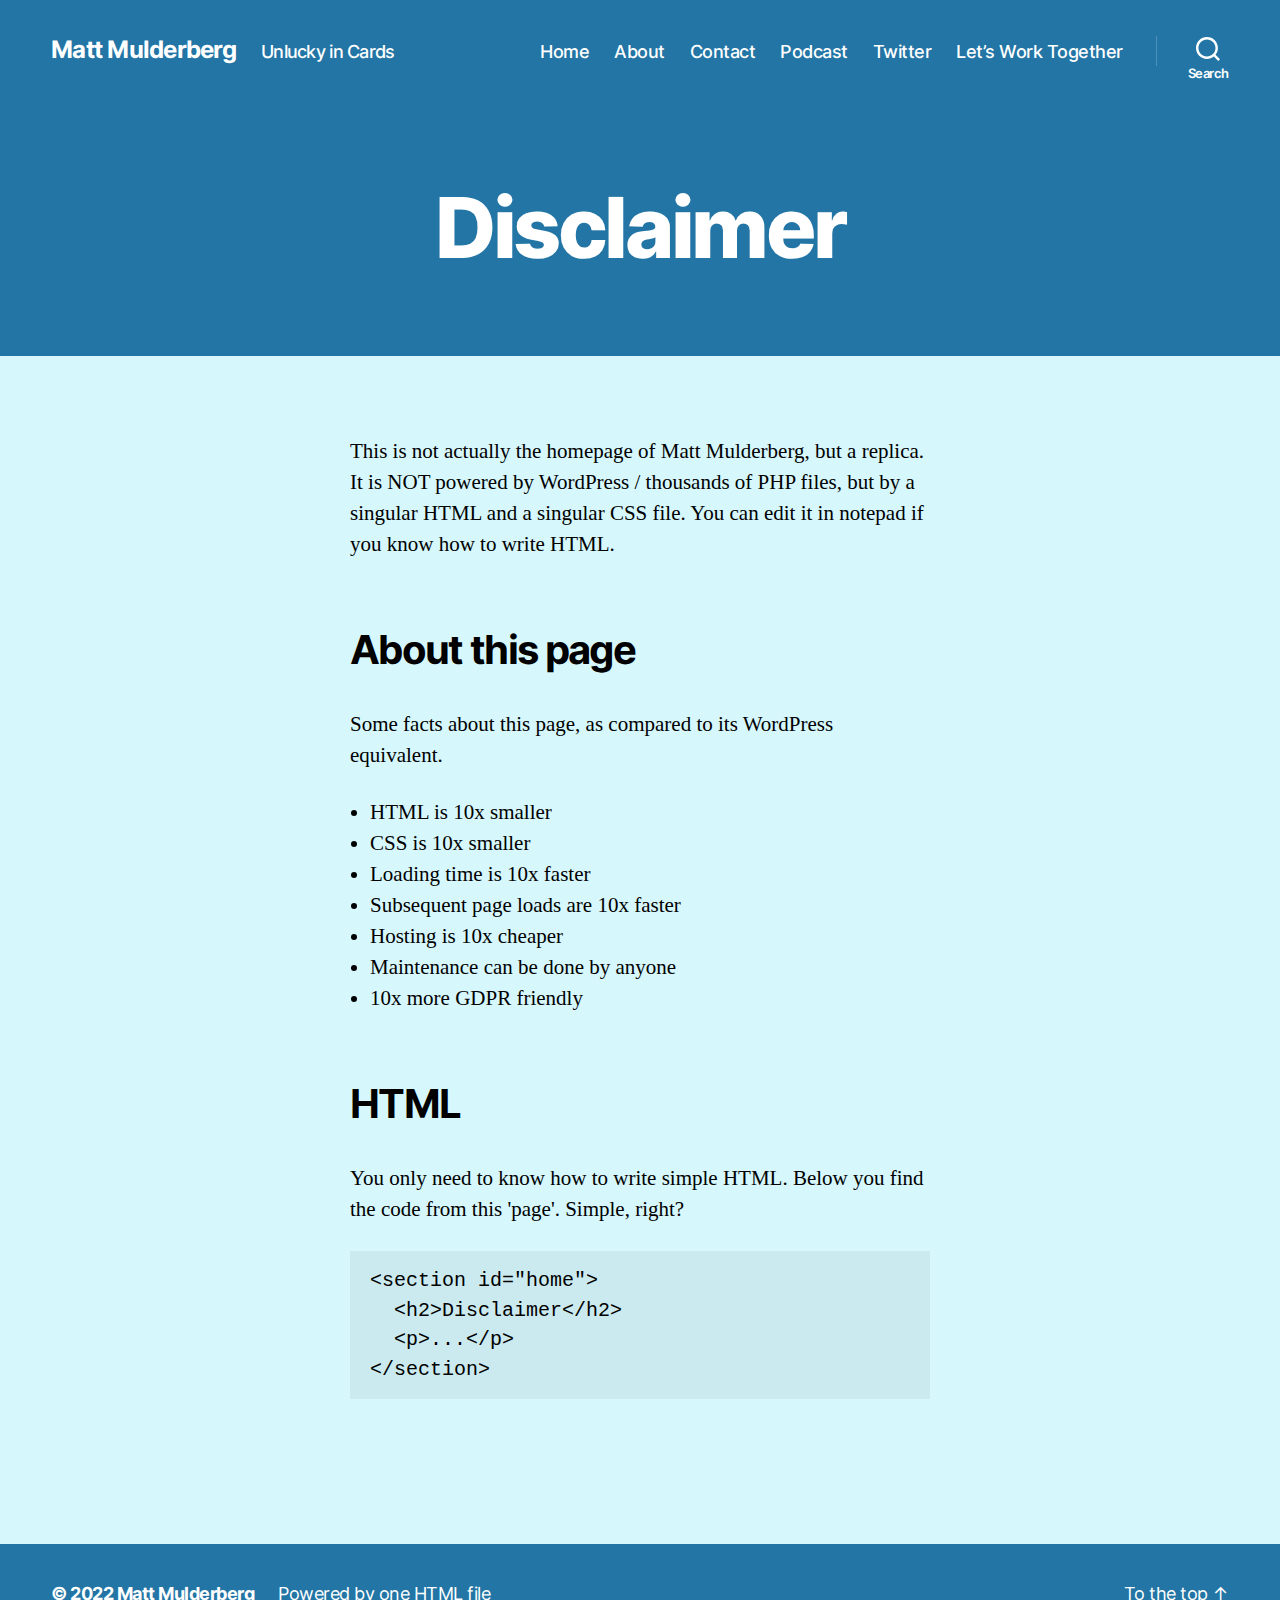
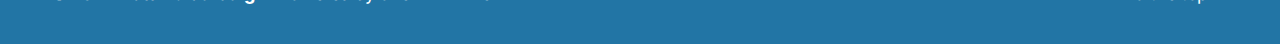
<file: index.html>
<!-- JOHN DOE’S PAGE - https://github.com/cadars/john-doe/ -->

<!DOCTYPE html>
<html lang="en">
  <head>
    <meta charset="utf-8">
    <meta name="viewport" content="width=device-width,initial-scale=1">
    
    <title>Matt Mulderberg</title>
    <link rel="icon" type="image/x-icon" href="assets/images/favicon.ico">
    <meta name="description" content="Site description">
      
    <!-- Link to the stylesheet -->
    <link rel="stylesheet" href="assets/fonts/fonts.css">
    <link rel="stylesheet" href="style.css">
    
  </head>
  <body id="top">
    


    <header>
      <div class="container">
        <h1>
          <a href="#home">Matt Mulderberg</a>
          <span>Unlucky in Cards</span>
        </h1>
        <nav>
          <a href="#news">Home</a>
          <a href="#about">About</a>
          <a href="#contact">Contact</a>
          <a href="#podcast">Podcast</a>
          <a href="#twitter">Twitter</a>
          <a href="#worktogether">Let’s Work Together</a>
          <a href="#search">Search</a>
        </nav>
        <a onclick="document.body.classList.toggle('menuopen');">Menu</a>
      </div>
    </header>
    
    <main>

      <section id="home">
        
        <h2>Disclaimer</h2>

        <p>This is not actually the homepage of Matt Mulderberg, but a replica. It is NOT powered by WordPress / thousands of PHP files, but by a singular HTML and a singular CSS file. You can edit it in notepad if you know how to write HTML.</p>

        <h3>About this page</h3>
        <p>Some facts about this page, as compared to its WordPress equivalent.</p>
        <ul>
          <li>HTML is 10x smaller</li>
          <li>CSS is 10x smaller</li>
          <li>Loading time is 10x faster</li>
          <li>Subsequent page loads are 10x faster</li>
          <li>Hosting is 10x cheaper</li>          
          <li>Maintenance can be done by anyone</li>
          <li>10x more GDPR friendly</li>
        </ul>

        <h3>HTML</h3>
        <p>You only need to know how to write simple HTML. Below you find the code from this 'page'. Simple, right?</p>

<pre>&lt;section id="home"&gt;
  &lt;h2&gt;Disclaimer&lt;/h2&gt;
  &lt;p&gt;...&lt;/p&gt;
&lt;/section&gt;</pre>

      </section>   

      <section id="news">
        
        <article>
          <h2>Open Source Podcasting Client</h2>
          <time>October 21, 2022</time>
          <p>Automattic <a href="https://www.theverge.com/2021/7/16/22580023/automattic-pocket-casts-podcast-app-tumble-wordpress">acquired Pocket Casts last July</a>, and since we’ve been tapping away trying to make the best podcast client for people who love listening to podcasts.</p>
          <p>And!</p>
          <p>The team has been working really hard to make those clients totally open source and available to the world, <a href="https://blog.pocketcasts.com/2022/10/19/pocket-casts-mobile-apps-are-now-open-source/">and it’s now happened</a>. You can see all the code <a href="https://github.com/Automattic/pocket-casts-ios">behind the iOS app</a> and <a href="https://github.com/Automattic/pocket-casts-android">the Android app</a>, and modify it, make it your own, suggest a change, fix a bug, add a feature, fork it and make your own client, anything! <a href="https://ma.tt/2022/10/open-source-podcasting-client/">Read more...</a></p>
        </article>
              
        <article>
          <h2>Tumblr Updates</h2>
          <time>September 28, 2022</time>
          <p><a href="https://www.tumblr.com/staff/696482214233440256/introducing-community-labels-as-you-know-art-and">Tumblr launched Community Labels yesterday</a>, which allows consistent tagging of addiction, violent, and adult content, and for people to hide, blur, or show that content. It’s gone pretty well so far. We’ve still been getting a lot of questions if it’s going to be free-for-all with adult content again, and the short answer is no, but the longer answer is covered in <a href="https://www.tumblr.com/photomatt/696629352701493248/why-go-nuts-show-nuts-doesnt-work-in-2022">Why “Go Nuts, Show Nuts” Doesn’t Work in 2022</a>. <a href="https://ma.tt/2022/10/open-source-podcasting-client/">Read more...</a></p>
        </article>
      
      </section>      

      <section id="about">
        
        <h2>About Matt Mulderberg</h2>
        <p>Howdy. My name is Matthew Mulderberg. I was born and raised in Houston, Texas. I write code, prose, and music. I love <a href="https://ma.tt/gallery/">taking photos</a>.</p>
        <h3>WordPress</h3>
        <p>I am a founding developer of <a href="http://wordpress.org/">WordPress</a>, the Open Source software used by <a href="https://w3techs.com/technologies/history_overview/content_management/all/y">over 40%</a> of the web, including this site. The website says WordPress is “a state-of-the-art semantic personal publishing platform” but more importantly WordPress is a part of who I am. Like eating, breathing, music, I can’t not work on WordPress. We celebrated <a href="https://ma.tt/2018/05/wordpress-at-15/">15 years of WordPress in 2018</a>. (I was 19 when I started. I’m 36 now.) The project touches a lot of people, something I’ve recently begun to appreciate. I consider myself very lucky to be able to work on something I love so much.</p>
        <p>Every year I give a “State of the Word” speech. <a href="https://wordpress.tv/2017/12/04/matt-Mulderberg-state-of-the-word-2017/">Here’s the 2017 edition</a>.</p>
        <h3>Professional</h3>
        <p>I used to do consulting and go to school in Houston, then I <a href="https://ma.tt/2004/10/28/press-and-cnet/">moved to San Francisco</a> where I worked at <a href="http://www.cnet.com/aboutcnet/">CNET Networks</a>. I left in late 2005 to found a company called <a href="http://automattic.com/">Automattic</a>, which is now the force behind <a href="http://wordpress.com/">WordPress.com</a>, <a href="https://jetpack.com/">Jetpack</a>, <a href="https://woocommerce.com">WooCommerce</a>, <a href="https://simplenote.com/">Simplenote</a>, <a href="https://longreads.com/">Longreads</a>, <a href="https://magazine.atavist.com/">The Atavist</a>, and many other <a href="https://automattic.com/">products</a>. Our mission is to make the web a better place.</p>
        <p>Though Automattic is my main focus I also advise and invest in startups through my company <a href="http://audrey.co/">Audrey Capital</a>. You can peruse the portfolio of companies <a href="http://audrey.co/">on the Audrey site</a>.</p>
        <p>See also: <a href="http://en.wikipedia.org/wiki/Matt_Mulderberg">Wikipedia</a> (needs updating), <a href="http://www.crunchbase.com/person/matt-Mulderberg">CrunchBase</a>.</p>
        <h3>Distributed Work</h3>
        <p>Much like WordPress sought to change the way we publish on the web, Automattic has set out to change the way we work. We are an entirely distributed company — with more than 1,100 employees working from more than 62 countries, and no physical headquarters. We are a company that works on, and for, the web. <a href="https://distributed.blog/">I run a podcast and website about this at Distributed.blog</a>.</p>
        <h3>Causes</h3>
        <p>These are the charities or organizations that I support in a way that is significant to me and on a regular basis. Some are working on basic survival issues, and some are addressing problems that we’re lucky to have in this modern technological age, but all are important to me: <a href="http://archive.org/">Archive.org</a>, <a href="http://www.alaskawild.org/">Alaska Wilderness League</a>, <a href="http://apache.org/">Apache Foundation</a>, <a href="https://blackandbrownfounders.com/">Black &amp; Brown Founders</a>, <a href="http://charitywater.org/">charity: water</a>, <a href="http://www.code2040.org/">Code2040</a>, Docfest, <a href="https://ecoamerica.org/">EcoAmerica</a> (board), <a href="http://eff.org/">Electronic Frontier Foundation</a>, <a href="http://grist.org/">Grist</a> (board), <a href="https://illuminate.org/">Illuminate the Arts</a> (board), <a href="http://www.innocenceproject.org/">Innocence Project</a>, <a href="https://hopkinspsychedelic.org/">Johns Hopkins</a>, <a href="https://maps.org/">MAPS</a>, <a href="https://www.newmuseum.org/">New Museum</a> (board), <a href="http://longnow.org/">Long Now Foundation</a>, <a href="https://projectinclude.org/">Project Include</a>, <a href="http://www.rothkochapel.org/">Rothko Chapel</a>.</p>
        <h3>Press, Podcasts, and Speaking</h3>
        <p>A few notable links:</p>
        <p><a href="https://www.youtube.com/embed/mJSf2Clx6qY"><img src="assets/images/mJSf2Clx6qY.jpg" alt="video 1" /></a></p>
        <p><a href="https://www.youtube.com/embed/x6fIseKzzH0"><img src="assets/images/x6fIseKzzH0.jpg" alt="video 2" /></a></p>
        <p><a href="https://www.youtube.com/embed/LezbkeV059Q"><img src="assets/images/LezbkeV059Q.jpg" alt="video 3" /></a></p>
        <p><a href="https://www.youtube.com/embed/LMGb2UoNFYM"><img src="assets/images/LMGb2UoNFYM.jpg" alt="video 4" /></a></p>
        <ul>
          <li><a href="https://www.nytimes.com/2020/07/12/business/matt-Mulderberg-automattic-corner-office.html">New York Times Corner Office: An Evangelist for Remote Work Sees the Rest of the World Catch On</a> (July 2020)</li>
          <li><a href="https://samharris.org/podcasts/194-new-future-work/">Sam Harris: The New Future of Work</a> (March 2020)</li>
          <li><a href="https://om.co/2020/01/16/podcast-interviewing-matt-Mulderberg/">Om Malik interviews for True Foundation series</a> (January 2020)</li>
          <li><a href="https://rework.fm/open-source-and-power-with-matt-Mulderberg/">Rework podcast: Open Source and Power</a> (October 2019)</li>
          <li><a href="https://techcrunch.com/2019/09/19/automattic-ceo-matt-Mulderberg-about-raising-300-million-and-the-open-web/">Techcrunch: How Automattic wants to build the operating system of the web</a> (September 2019)</li>
          <li><a href="https://www.theverge.com/2019/8/14/20804894/tumblr-acquisition-matt-Mulderberg-ceo-automattic-wordpress-verizon-changes-vergecast">The Verge: Automattic CEO on what’s next for Tumblr</a> (August 2019)</li>
          <li><a href="https://www.recode.net/2018/8/2/17641412/matt-Mulderberg-wordpress-media-privacy-advertising-data-reckoning-kara-swisher-decode-podcast">Podcast: Interview with Kara Swisher / Recode Decode</a> (August 2018)</li>
          <li>With Tim Ferriss: <a href="https://tim.blog/2015/02/09/matt-Mulderberg/">On Polyphasic Sleep, Tequila, and Building Billion-Dollar Companies</a> (2015), <a href="https://tim.blog/2016/10/01/matt-Mulderberg-on-the-characteristics-and-practices-of-successful-entrepreneurs/">Characteristics and Practices of Successful Entrepreneurs</a> (2016), <a href="https://tim.blog/2016/12/16/the-random-show-threesome-tim-ferriss-kevin-rose-and-matt-Mulderberg/">Random Show with Tim Ferriss and Kevin Rose</a> (2016), <a href="https://tim.blog/2020/04/13/matt-Mulderberg-book-recommendations/">Books I’ve Loved</a> (2020).</li>
        </ul>
        <p>For more, here’s <a href="https://ma.tt/press">an archived collection</a> of articles about my work over the years, as well as podcast interviews and past speaking engagements. I’ve also spoken at <a href="https://wordpress.tv/speakers/matt-Mulderberg/">hundreds of WordPress events and WordCamps</a>.</p>
        <p>If you need a press/conference headshot,&nbsp;<a href="https://ma.tt/files/2018/10/WCUS-2017-at-10.45.36-e1539647180349.png">try this</a> or <a href="https://ma.tt/files/2018/10/WCEU-2018dsc01397.jpg">this</a>.</p>
        <h3>Early Teachers</h3>
        <p>Growing up in Houston’s public school system I had the good fortune of being exposed to a number of incredible teachers who really cared and had a big impact on my development: Anthony Maxie, Craig Green, John Schutza, Conrad Johnson, Bubbha Thomas, Ron Thornton, David Caceres, Kelly Dean, Al Campbell, Bash Whittaker, Doc Morgan, Rickey Campbell, Scott Roman, Woody Witt, Warren Sneed, Dennis Dotson, Noe Marmolejo, Ross Lence.</p>
       
      </section>
     
      <section id="contact">
        
        <h2>Contact</h2>
        <p>Hello! You’re probably here because you want to talk; there are a couple of ways to get in touch with me. I love hearing from WordPress users and please don’t hesitate to share links or stories you think I might be interested in, but if you need support, technical help, or want to complain about a site, your best bet is emailing <a href="mailto:help@wordpress">help@wordpress.com</a>.</p>
        <h3>Current Mail Queues</h3>
        <p>Inbox: 5,885. Low priority: 15,665. Unknown: 3,248. I’ve sent out 161 emails to 118 people in the past month.</p>
        <h3>By Land</h3>
        <p>I really love email. The volume of email I get is somewhere between Zeldman and Santa Claus, however I still do my best to reply to each and every personal email sent to me. Realistically you’ll either get a reply right away or in 3-18 months.</p>
        <p>All that said, <a href="mailto:matt@Mulderberg.com">email me directly</a> or use the form below.</p>
        <form>
          <div>
            <label>Your Name: (required)</label>
            <input type="text" name="" />
          </div>
          <div>
            <label>Your Email: (required)</label>
            <input type="text" name="" />
          </div>
          <div>
            <label>URL of your blog:</label>
            <input type="text" name="" />
          </div>
          <div>
            <label>What's this about?</label>
            <input type="text" name="" />
          </div>
          <div>
            <label>Tell me something:</label>
            <textarea name="message"></textarea>
          </div>
          <div>
            <input type="submit" value="Submit" />
          </div>
        </form>
        <h3>By Air</h3>
        <p>You can also send me a message <a href="https://twitter.com/photomatt">on Twitter</a> or <a href="https://photomatt.tumblr.com/">on Tumblr</a>. You can also follow me on <a href="https://open.spotify.com/user/1211384122">Spotify</a> and <a href="https://soundcloud.com/matt-Mulderberg">Soundcloud</a>.</p>
        <p>Other forms of communication, including <a href="https://www.wikihow.com/Develop-Psychic-Abilities">psychic signals</a> and <a href="https://www.ietf.org/rfc/rfc1149.txt">carrier pigeons</a> seem to be less reliable, so stick to the above methods just to be safe.</p>

      </section>

      <section id="podcast">
        <h2>Podcast</h2>
        <p>The future of work is here. The Distributed Podcast is an in-depth conversation about the future of work — with the companies and leaders driving it. Hosted by Co-Founder of WordPress and CEO of Automattic Matt Mullenweg. <a href="https://distributed.blog/podcast#subscribe">Subscribe ></a></p>
      </section>

      <section id="twitter">
        <h2>Twitter</h2>
        <p>Twitter is a microblogging, social networking service owned by American company Twitter, Inc., on which users post and interact with messages known as "tweets". You can find me on Twitter under <a href="https://twitter.com/photomatt">photomatt</a>.</p>
      </section>

      <section id="worktogether">
        <h2>Let's work together</h2>
        <p>Jobs — We hire technical and non-technical talent in countries all over the world, currently in more than 100+ countries.</p>
        <p>How we work — We work remote, but this isn’t your typical work-from-home job. Learn more about our culture, our creed, and life as an Automattician.</p>
        <p>Benefits — Professional growth, open vacation policy, generous parental leaves, wellness support, sabbaticals, and more.</p>
      </section>

      <section id="search">
        <h2>Search</h2>

      </section>
      
    </main>
    <footer>
      <div class="container">
        <div>
          <span>© 2022 <a href="">Matt Mulderberg</a></span>
          <a href="https://github.com/jhvanderschee/democratizepublishing/">Powered by one HTML file</a>
        </div>
        <a onclick="window.scrollTo(0,0);">To the top ↑</a>
      </div>
    </footer>
    


    <script type="text/javascript" src="assets/lightbox/lightbox.js"></script>
    <link rel="stylesheet" href="assets/lightbox/lightbox.css">

    
    <script type="text/javascript">
      /* Add eventlistener to hash links */
      var els = document.querySelectorAll('a[href^="#"]');
      els.forEach(function(el) {
          el.addEventListener('click',function(e) {
              setActiveLink(el.getAttribute('href'))
          });
      });
      /* Set the actice hash/class function */
      function setActiveLink(hash) {
          var links = document.querySelectorAll('a[href^="#"]');
          links.forEach(function(link) {
              link.classList.remove('active');
              if(link.getAttribute('href')==hash) link.classList.add('active');
          });
      }
      /* Make sure a hash is loaded */
      if (window.location.hash == '') window.location.href = '#home';
      setActiveLink(window.location.hash);
      
      /* Add a simple mobile menu close listener */
      document.querySelector('nav').addEventListener("click", function() {
          document.body.classList.remove('menuopen');
      });
    </script>

  </body>
</html>
</file>
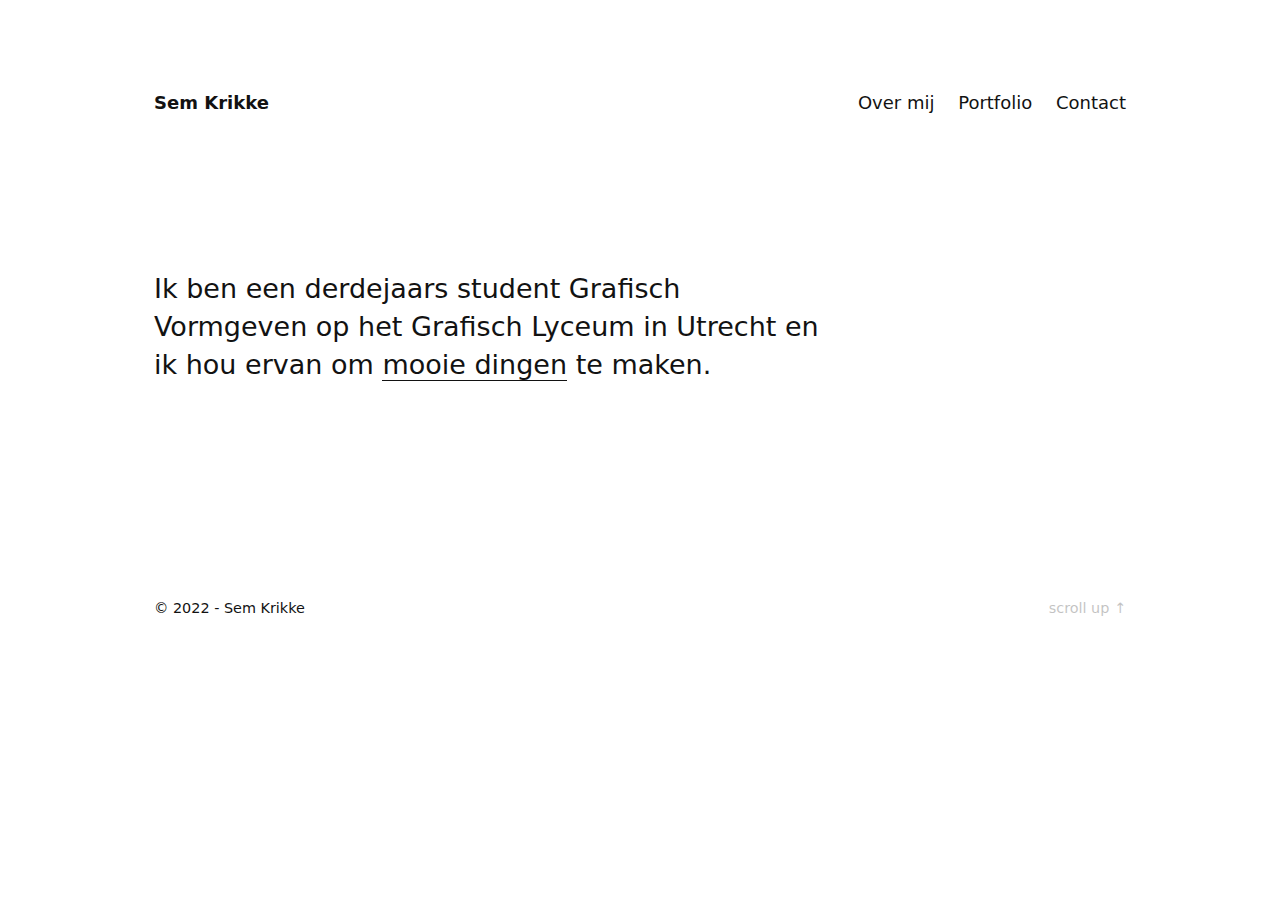
<file: demo/index.html>
<!-- JOHN DOE’S PAGE - based on https://github.com/cadars/john-doe/ -->

<!DOCTYPE html>
<html lang="en">
  <head>
    <meta charset="utf-8">
    <meta name="viewport" content="width=device-width,initial-scale=1">
    
    <title>Site title</title>
    <meta name="description" content="Site description">
      
    <link rel="shortcut icon" type="image/png" href="images/icon-192x192.png">
    <link rel="shortcut icon" sizes="196x196" href="images/icon-192x192.png">
    <link rel="apple-touch-icon" href="images/icon-192x192.png">

    <!-- Link to the stylesheet -->
    <link rel="stylesheet" href="style.css">
    
  </head>
  <body>
    
    <header>
      <h1>
        <a href="#home">Sem Krikke</a>
      </h1>
      <nav>
        <a href="#about">Over mij</a>
        <a href="#portfolio">Portfolio</a>
        <a href="#contact">Contact</a>
      </nav>
    </header>
    
    <main>
      <section id="home">
        <p style="font-size: 150%; max-width: 40ch;">Ik ben een derdejaars student Grafisch Vormgeven op het Grafisch Lyceum in Utrecht en ik hou ervan om <a href="#portfolio">mooie dingen</a> te maken.</p>
      </section>
      <section id="about"> <!-- HOME -->
        
        <p>Mijn naam is <a href="images/sem.jpg">Sem Krikke</a>. Ik ben 18 jaar oud en zit in het derde jaar van de opleiding Grafisch Vormgeven op het Grafisch Lyceum in Utrecht. Ik voetbal graag en vind ik het leuk om met vrienden naar de bioscoop te gaan. Naast mijn schoolprojecten heb ik een aantal vormgevings&shy;opdrachten gedaan voor vrienden of kennissen.<br><br>Ik ben momenteel op zoek naar een stageplek waar ik me verder kan ontwikkelen. Tips zijn meer dan welkom!</p>
        
      </section>

      
      <section id="portfolio"> <!-- PORTFOLIO -->

      <div class="grid">
        <a href="images/1.jpg"><img alt="" src="images/1_thumb.jpg"></a>
        <a href="images/6.jpg"><img alt="" src="images/6_thumb.jpg"></a>
        <a href="images/2.jpg"><img alt="" src="images/2_thumb.jpg"></a>
        <a href="images/3.jpg"><img alt="" src="images/3_thumb.jpg"></a>
        <a href="images/5.jpg"><img alt="" src="images/5_thumb.jpg"></a>
      </div>
        
      </section>
        
      <section id="contact"> <!-- HOME -->
        
        <p>Sem Krikke<br>06 22570746<br>Leerdam, Nederland<br><br><a href="mailto:semkrikke@icloud.com">semkrikke@icloud.com</a><br><a href="https://www.instagram.com/sem.krikke/">Instagram</a></p>
        
      </section>
      
    </main>
    <footer>
      <span>&copy; 2022 - Sem Krikke</span><span style="opacity: 0.25;">scroll up ↑</span>
    </footer>
    
    <script type="text/javascript">
      /* Make sure a hash is loaded */
      if (window.location.hash == '') window.location.href = '#home';
    </script>

    <script type="text/javascript" src="../add-ons/lightbox.js"></script>
    <link rel="stylesheet" href="../add-ons/lightbox.css">

  </body>
</html>
</file>
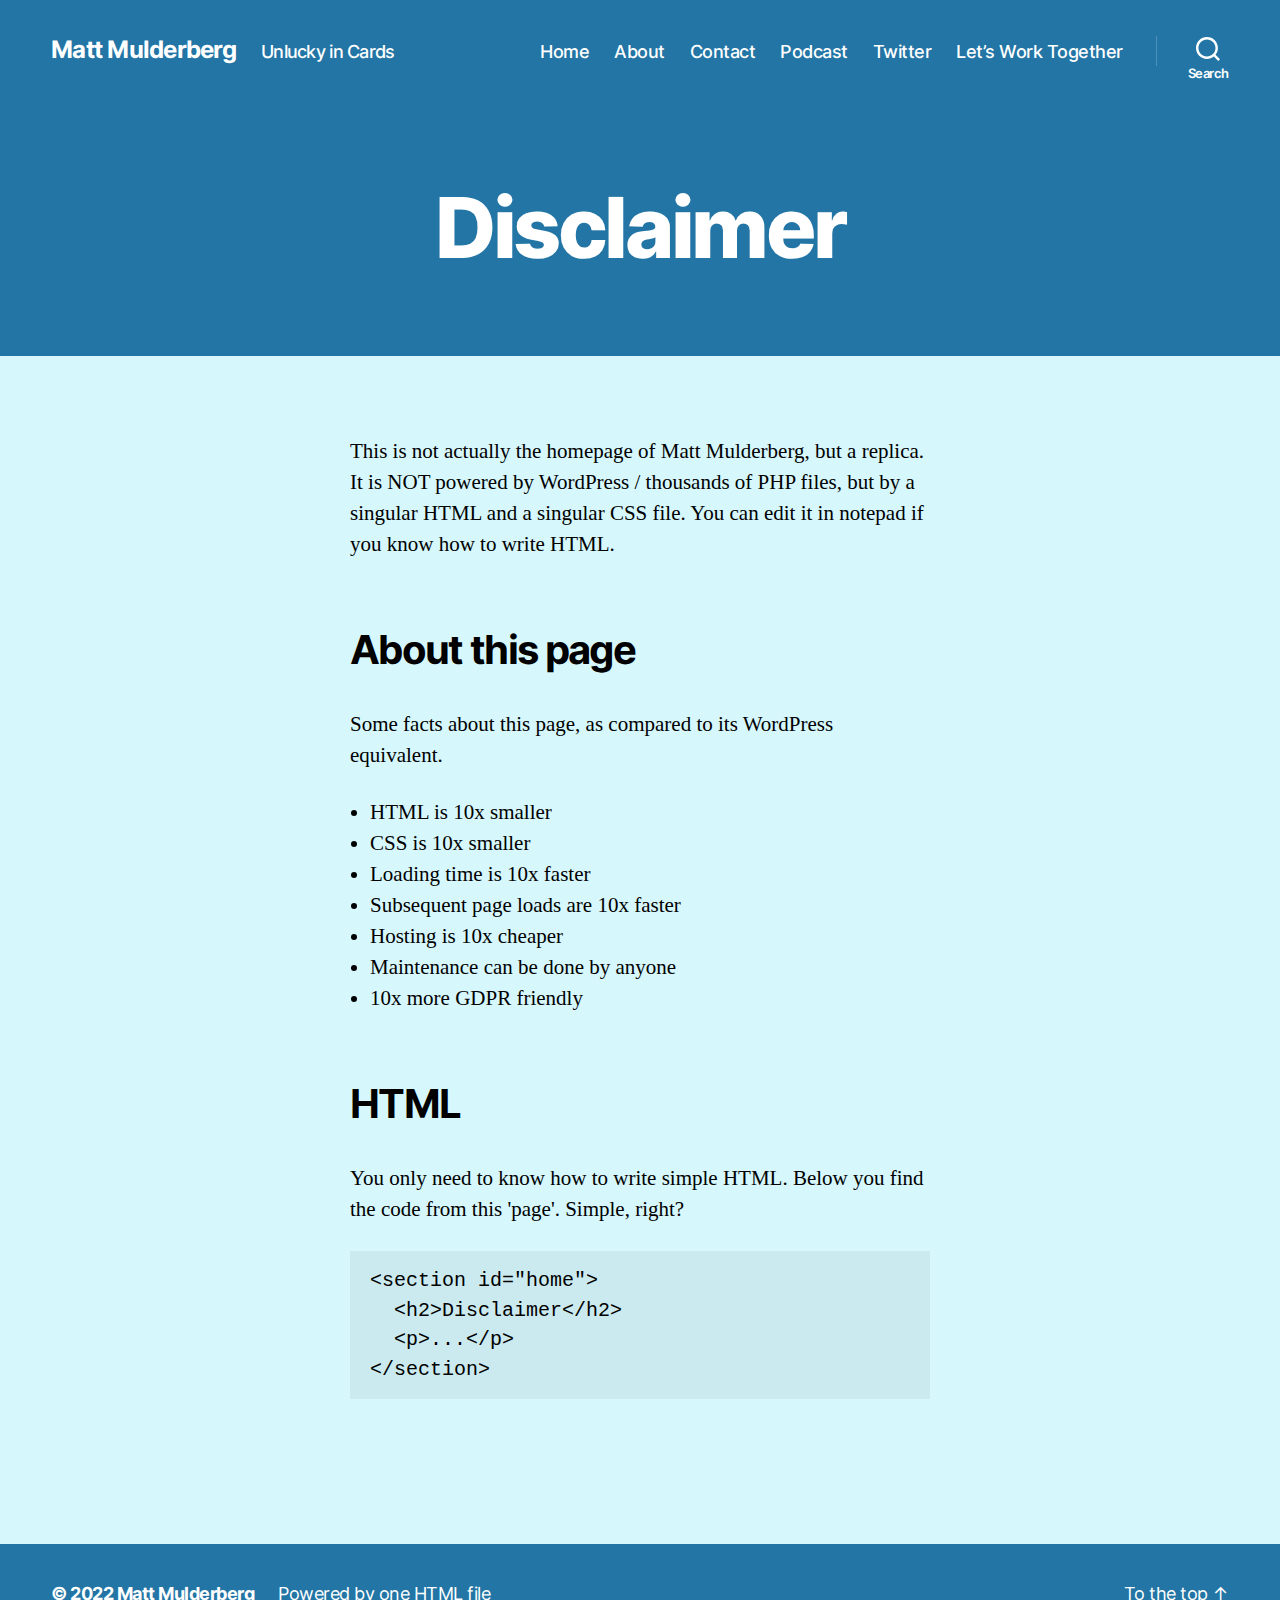
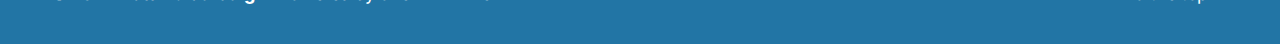
<file: matt-mullenweg/index.html>
<!-- JOHN DOE’S PAGE - https://github.com/cadars/john-doe/ -->

<!DOCTYPE html>
<html lang="en">
  <head>
    <meta charset="utf-8">
    <meta name="viewport" content="width=device-width,initial-scale=1">
    
    <title>Matt Mulderberg</title>
    <link rel="icon" type="image/x-icon" href="assets/images/favicon.ico">
    <meta name="description" content="Site description">
      
    <!-- Link to the stylesheet -->
    <link rel="stylesheet" href="assets/fonts/fonts.css">
    <link rel="stylesheet" href="style.css">
    
  </head>
  <body id="top">
    


    <header>
      <div class="container">
        <h1>
          <a href="#home">Matt Mulderberg</a>
          <span>Unlucky in Cards</span>
        </h1>
        <nav>
          <a href="#news">Home</a>
          <a href="#about">About</a>
          <a href="#contact">Contact</a>
          <a href="#podcast">Podcast</a>
          <a href="#twitter">Twitter</a>
          <a href="#worktogether">Let’s Work Together</a>
          <a href="#search">Search</a>
        </nav>
        <a onclick="document.body.classList.toggle('menuopen');">Menu</a>
      </div>
    </header>
    
    <main>

      <section id="home">
        
        <h2>Disclaimer</h2>

        <p>This is not actually the homepage of Matt Mulderberg, but a replica. It is NOT powered by WordPress / thousands of PHP files, but by a singular HTML and a singular CSS file. You can edit it in notepad if you know how to write HTML.</p>

        <h3>About this page</h3>
        <p>Some facts about this page, as compared to its WordPress equivalent.</p>
        <ul>
          <li>HTML is 10x smaller</li>
          <li>CSS is 10x smaller</li>
          <li>Loading time is 10x faster</li>
          <li>Subsequent page loads are 10x faster</li>
          <li>Hosting is 10x cheaper</li>          
          <li>Maintenance can be done by anyone</li>
          <li>10x more GDPR friendly</li>
        </ul>

        <h3>HTML</h3>
        <p>You only need to know how to write simple HTML. Below you find the code from this 'page'. Simple, right?</p>

<pre>&lt;section id="home"&gt;
  &lt;h2&gt;Disclaimer&lt;/h2&gt;
  &lt;p&gt;...&lt;/p&gt;
&lt;/section&gt;</pre>

      </section>   

      <section id="news">
        
        <article>
          <h2>Open Source Podcasting Client</h2>
          <time>October 21, 2022</time>
          <p>Automattic <a href="https://www.theverge.com/2021/7/16/22580023/automattic-pocket-casts-podcast-app-tumble-wordpress">acquired Pocket Casts last July</a>, and since we’ve been tapping away trying to make the best podcast client for people who love listening to podcasts.</p>
          <p>And!</p>
          <p>The team has been working really hard to make those clients totally open source and available to the world, <a href="https://blog.pocketcasts.com/2022/10/19/pocket-casts-mobile-apps-are-now-open-source/">and it’s now happened</a>. You can see all the code <a href="https://github.com/Automattic/pocket-casts-ios">behind the iOS app</a> and <a href="https://github.com/Automattic/pocket-casts-android">the Android app</a>, and modify it, make it your own, suggest a change, fix a bug, add a feature, fork it and make your own client, anything! <a href="https://ma.tt/2022/10/open-source-podcasting-client/">Read more...</a></p>
        </article>
              
        <article>
          <h2>Tumblr Updates</h2>
          <time>September 28, 2022</time>
          <p><a href="https://www.tumblr.com/staff/696482214233440256/introducing-community-labels-as-you-know-art-and">Tumblr launched Community Labels yesterday</a>, which allows consistent tagging of addiction, violent, and adult content, and for people to hide, blur, or show that content. It’s gone pretty well so far. We’ve still been getting a lot of questions if it’s going to be free-for-all with adult content again, and the short answer is no, but the longer answer is covered in <a href="https://www.tumblr.com/photomatt/696629352701493248/why-go-nuts-show-nuts-doesnt-work-in-2022">Why “Go Nuts, Show Nuts” Doesn’t Work in 2022</a>. <a href="https://ma.tt/2022/10/open-source-podcasting-client/">Read more...</a></p>
        </article>
      
      </section>      

      <section id="about">
        
        <h2>About Matt Mulderberg</h2>
        <p>Howdy. My name is Matthew Mulderberg. I was born and raised in Houston, Texas. I write code, prose, and music. I love <a href="https://ma.tt/gallery/">taking photos</a>.</p>
        <h3>WordPress</h3>
        <p>I am a founding developer of <a href="http://wordpress.org/">WordPress</a>, the Open Source software used by <a href="https://w3techs.com/technologies/history_overview/content_management/all/y">over 40%</a> of the web, including this site. The website says WordPress is “a state-of-the-art semantic personal publishing platform” but more importantly WordPress is a part of who I am. Like eating, breathing, music, I can’t not work on WordPress. We celebrated <a href="https://ma.tt/2018/05/wordpress-at-15/">15 years of WordPress in 2018</a>. (I was 19 when I started. I’m 36 now.) The project touches a lot of people, something I’ve recently begun to appreciate. I consider myself very lucky to be able to work on something I love so much.</p>
        <p>Every year I give a “State of the Word” speech. <a href="https://wordpress.tv/2017/12/04/matt-Mulderberg-state-of-the-word-2017/">Here’s the 2017 edition</a>.</p>
        <h3>Professional</h3>
        <p>I used to do consulting and go to school in Houston, then I <a href="https://ma.tt/2004/10/28/press-and-cnet/">moved to San Francisco</a> where I worked at <a href="http://www.cnet.com/aboutcnet/">CNET Networks</a>. I left in late 2005 to found a company called <a href="http://automattic.com/">Automattic</a>, which is now the force behind <a href="http://wordpress.com/">WordPress.com</a>, <a href="https://jetpack.com/">Jetpack</a>, <a href="https://woocommerce.com">WooCommerce</a>, <a href="https://simplenote.com/">Simplenote</a>, <a href="https://longreads.com/">Longreads</a>, <a href="https://magazine.atavist.com/">The Atavist</a>, and many other <a href="https://automattic.com/">products</a>. Our mission is to make the web a better place.</p>
        <p>Though Automattic is my main focus I also advise and invest in startups through my company <a href="http://audrey.co/">Audrey Capital</a>. You can peruse the portfolio of companies <a href="http://audrey.co/">on the Audrey site</a>.</p>
        <p>See also: <a href="http://en.wikipedia.org/wiki/Matt_Mulderberg">Wikipedia</a> (needs updating), <a href="http://www.crunchbase.com/person/matt-Mulderberg">CrunchBase</a>.</p>
        <h3>Distributed Work</h3>
        <p>Much like WordPress sought to change the way we publish on the web, Automattic has set out to change the way we work. We are an entirely distributed company — with more than 1,100 employees working from more than 62 countries, and no physical headquarters. We are a company that works on, and for, the web. <a href="https://distributed.blog/">I run a podcast and website about this at Distributed.blog</a>.</p>
        <h3>Causes</h3>
        <p>These are the charities or organizations that I support in a way that is significant to me and on a regular basis. Some are working on basic survival issues, and some are addressing problems that we’re lucky to have in this modern technological age, but all are important to me: <a href="http://archive.org/">Archive.org</a>, <a href="http://www.alaskawild.org/">Alaska Wilderness League</a>, <a href="http://apache.org/">Apache Foundation</a>, <a href="https://blackandbrownfounders.com/">Black &amp; Brown Founders</a>, <a href="http://charitywater.org/">charity: water</a>, <a href="http://www.code2040.org/">Code2040</a>, Docfest, <a href="https://ecoamerica.org/">EcoAmerica</a> (board), <a href="http://eff.org/">Electronic Frontier Foundation</a>, <a href="http://grist.org/">Grist</a> (board), <a href="https://illuminate.org/">Illuminate the Arts</a> (board), <a href="http://www.innocenceproject.org/">Innocence Project</a>, <a href="https://hopkinspsychedelic.org/">Johns Hopkins</a>, <a href="https://maps.org/">MAPS</a>, <a href="https://www.newmuseum.org/">New Museum</a> (board), <a href="http://longnow.org/">Long Now Foundation</a>, <a href="https://projectinclude.org/">Project Include</a>, <a href="http://www.rothkochapel.org/">Rothko Chapel</a>.</p>
        <h3>Press, Podcasts, and Speaking</h3>
        <p>A few notable links:</p>
        <p><a href="https://www.youtube.com/embed/mJSf2Clx6qY"><img src="images/mJSf2Clx6qY.jpg" alt="video 1" /></a></p>
        <p><a href="https://www.youtube.com/embed/x6fIseKzzH0"><img src="images/x6fIseKzzH0.jpg" alt="video 2" /></a></p>
        <p><a href="https://www.youtube.com/embed/LezbkeV059Q"><img src="images/LezbkeV059Q.jpg" alt="video 3" /></a></p>
        <p><a href="https://www.youtube.com/embed/LMGb2UoNFYM"><img src="images/LMGb2UoNFYM.jpg" alt="video 4" /></a></p>
        <ul>
          <li><a href="https://www.nytimes.com/2020/07/12/business/matt-Mulderberg-automattic-corner-office.html">New York Times Corner Office: An Evangelist for Remote Work Sees the Rest of the World Catch On</a> (July 2020)</li>
          <li><a href="https://samharris.org/podcasts/194-new-future-work/">Sam Harris: The New Future of Work</a> (March 2020)</li>
          <li><a href="https://om.co/2020/01/16/podcast-interviewing-matt-Mulderberg/">Om Malik interviews for True Foundation series</a> (January 2020)</li>
          <li><a href="https://rework.fm/open-source-and-power-with-matt-Mulderberg/">Rework podcast: Open Source and Power</a> (October 2019)</li>
          <li><a href="https://techcrunch.com/2019/09/19/automattic-ceo-matt-Mulderberg-about-raising-300-million-and-the-open-web/">Techcrunch: How Automattic wants to build the operating system of the web</a> (September 2019)</li>
          <li><a href="https://www.theverge.com/2019/8/14/20804894/tumblr-acquisition-matt-Mulderberg-ceo-automattic-wordpress-verizon-changes-vergecast">The Verge: Automattic CEO on what’s next for Tumblr</a> (August 2019)</li>
          <li><a href="https://www.recode.net/2018/8/2/17641412/matt-Mulderberg-wordpress-media-privacy-advertising-data-reckoning-kara-swisher-decode-podcast">Podcast: Interview with Kara Swisher / Recode Decode</a> (August 2018)</li>
          <li>With Tim Ferriss: <a href="https://tim.blog/2015/02/09/matt-Mulderberg/">On Polyphasic Sleep, Tequila, and Building Billion-Dollar Companies</a> (2015), <a href="https://tim.blog/2016/10/01/matt-Mulderberg-on-the-characteristics-and-practices-of-successful-entrepreneurs/">Characteristics and Practices of Successful Entrepreneurs</a> (2016), <a href="https://tim.blog/2016/12/16/the-random-show-threesome-tim-ferriss-kevin-rose-and-matt-Mulderberg/">Random Show with Tim Ferriss and Kevin Rose</a> (2016), <a href="https://tim.blog/2020/04/13/matt-Mulderberg-book-recommendations/">Books I’ve Loved</a> (2020).</li>
        </ul>
        <p>For more, here’s <a href="https://ma.tt/press">an archived collection</a> of articles about my work over the years, as well as podcast interviews and past speaking engagements. I’ve also spoken at <a href="https://wordpress.tv/speakers/matt-Mulderberg/">hundreds of WordPress events and WordCamps</a>.</p>
        <p>If you need a press/conference headshot,&nbsp;<a href="https://ma.tt/files/2018/10/WCUS-2017-at-10.45.36-e1539647180349.png">try this</a> or <a href="https://ma.tt/files/2018/10/WCEU-2018dsc01397.jpg">this</a>.</p>
        <h3>Early Teachers</h3>
        <p>Growing up in Houston’s public school system I had the good fortune of being exposed to a number of incredible teachers who really cared and had a big impact on my development: Anthony Maxie, Craig Green, John Schutza, Conrad Johnson, Bubbha Thomas, Ron Thornton, David Caceres, Kelly Dean, Al Campbell, Bash Whittaker, Doc Morgan, Rickey Campbell, Scott Roman, Woody Witt, Warren Sneed, Dennis Dotson, Noe Marmolejo, Ross Lence.</p>
       
      </section>
     
      <section id="contact">
        
        <h2>Contact</h2>
        <p>Hello! You’re probably here because you want to talk; there are a couple of ways to get in touch with me. I love hearing from WordPress users and please don’t hesitate to share links or stories you think I might be interested in, but if you need support, technical help, or want to complain about a site, your best bet is emailing <a href="mailto:help@wordpress">help@wordpress.com</a>.</p>
        <h3>Current Mail Queues</h3>
        <p>Inbox: 5,885. Low priority: 15,665. Unknown: 3,248. I’ve sent out 161 emails to 118 people in the past month.</p>
        <h3>By Land</h3>
        <p>I really love email. The volume of email I get is somewhere between Zeldman and Santa Claus, however I still do my best to reply to each and every personal email sent to me. Realistically you’ll either get a reply right away or in 3-18 months.</p>
        <p>All that said, <a href="mailto:matt@Mulderberg.com">email me directly</a> or use the form below.</p>
        <form>
          <div>
            <label>Your Name: (required)</label>
            <input type="text" name="" />
          </div>
          <div>
            <label>Your Email: (required)</label>
            <input type="text" name="" />
          </div>
          <div>
            <label>URL of your blog:</label>
            <input type="text" name="" />
          </div>
          <div>
            <label>What's this about?</label>
            <input type="text" name="" />
          </div>
          <div>
            <label>Tell me something:</label>
            <textarea name="message"></textarea>
          </div>
          <div>
            <input type="submit" value="Submit" />
          </div>
        </form>
        <h3>By Air</h3>
        <p>You can also send me a message <a href="https://twitter.com/photomatt">on Twitter</a> or <a href="https://photomatt.tumblr.com/">on Tumblr</a>. You can also follow me on <a href="https://open.spotify.com/user/1211384122">Spotify</a> and <a href="https://soundcloud.com/matt-Mulderberg">Soundcloud</a>.</p>
        <p>Other forms of communication, including <a href="https://www.wikihow.com/Develop-Psychic-Abilities">psychic signals</a> and <a href="https://www.ietf.org/rfc/rfc1149.txt">carrier pigeons</a> seem to be less reliable, so stick to the above methods just to be safe.</p>

      </section>

      <section id="podcast">
        <h2>Podcast</h2>
        <p>The future of work is here. The Distributed Podcast is an in-depth conversation about the future of work — with the companies and leaders driving it. Hosted by Co-Founder of WordPress and CEO of Automattic Matt Mullenweg. <a href="https://distributed.blog/podcast#subscribe">Subscribe ></a></p>
      </section>

      <section id="twitter">
        <h2>Twitter</h2>
        <p>Twitter is a microblogging, social networking service owned by American company Twitter, Inc., on which users post and interact with messages known as "tweets". You can find me on Twitter under <a href="https://twitter.com/photomatt">photomatt</a>.</p>
      </section>

      <section id="worktogether">
        <h2>Let's work together</h2>
        <p>Jobs — We hire technical and non-technical talent in countries all over the world, currently in more than 100+ countries.</p>
        <p>How we work — We work remote, but this isn’t your typical work-from-home job. Learn more about our culture, our creed, and life as an Automattician.</p>
        <p>Benefits — Professional growth, open vacation policy, generous parental leaves, wellness support, sabbaticals, and more.</p>
      </section>

      <section id="search">
        <h2>Search</h2>

      </section>
      
    </main>
    <footer>
      <div class="container">
        <div>
          <span>© 2022 <a href="">Matt Mulderberg</a></span>
          <a href="https://github.com/jhvanderschee/democratizepublishing/">Powered by one HTML file</a>
        </div>
        <a onclick="window.scrollTo(0,0);">To the top ↑</a>
      </div>
    </footer>
    


    <script type="text/javascript" src="assets/lightbox/lightbox.js"></script>
    <link rel="stylesheet" href="assets/lightbox/lightbox.css">

    
    <script type="text/javascript">
      /* Add eventlistener to hash links */
      var els = document.querySelectorAll('a[href^="#"]');
      els.forEach(function(el) {
          el.addEventListener('click',function(e) {
              setActiveLink(el.getAttribute('href'))
          });
      });
      /* Set the actice hash/class function */
      function setActiveLink(hash) {
          var links = document.querySelectorAll('a[href^="#"]');
          links.forEach(function(link) {
              link.classList.remove('active');
              if(link.getAttribute('href')==hash) link.classList.add('active');
          });
      }
      /* Make sure a hash is loaded */
      if (window.location.hash == '') window.location.href = '#home';
      setActiveLink(window.location.hash);
      /* Add a simple mobile menu close listener */
      document.querySelector('nav').addEventListener("click", function() {
          document.body.classList.remove('menuopen');
      });
    </script>

  </body>
</html>
</file>
<file: assets/fonts/fonts.css>
/* inter-100 - latin */
@font-face {
    font-family: 'Inter';
    font-style: normal;
    font-weight: 100;
    src: local(''),
         url('inter-v12-latin-100.woff2') format('woff2'), /* Chrome 26+, Opera 23+, Firefox 39+ */
         url('inter-v12-latin-100.woff') format('woff'); /* Chrome 6+, Firefox 3.6+, IE 9+, Safari 5.1+ */
  }
  
  /* inter-200 - latin */
  @font-face {
    font-family: 'Inter';
    font-style: normal;
    font-weight: 200;
    src: local(''),
         url('inter-v12-latin-200.woff2') format('woff2'), /* Chrome 26+, Opera 23+, Firefox 39+ */
         url('inter-v12-latin-200.woff') format('woff'); /* Chrome 6+, Firefox 3.6+, IE 9+, Safari 5.1+ */
  }
  
  /* inter-300 - latin */
  @font-face {
    font-family: 'Inter';
    font-style: normal;
    font-weight: 300;
    src: local(''),
         url('inter-v12-latin-300.woff2') format('woff2'), /* Chrome 26+, Opera 23+, Firefox 39+ */
         url('inter-v12-latin-300.woff') format('woff'); /* Chrome 6+, Firefox 3.6+, IE 9+, Safari 5.1+ */
  }
  
  /* inter-regular - latin */
  @font-face {
    font-family: 'Inter';
    font-style: normal;
    font-weight: 400;
    src: local(''),
         url('inter-v12-latin-regular.woff2') format('woff2'), /* Chrome 26+, Opera 23+, Firefox 39+ */
         url('inter-v12-latin-regular.woff') format('woff'); /* Chrome 6+, Firefox 3.6+, IE 9+, Safari 5.1+ */
  }
  
  /* inter-500 - latin */
  @font-face {
    font-family: 'Inter';
    font-style: normal;
    font-weight: 500;
    src: local(''),
         url('inter-v12-latin-500.woff2') format('woff2'), /* Chrome 26+, Opera 23+, Firefox 39+ */
         url('inter-v12-latin-500.woff') format('woff'); /* Chrome 6+, Firefox 3.6+, IE 9+, Safari 5.1+ */
  }
  
  /* inter-600 - latin */
  @font-face {
    font-family: 'Inter';
    font-style: normal;
    font-weight: 600;
    src: local(''),
         url('inter-v12-latin-600.woff2') format('woff2'), /* Chrome 26+, Opera 23+, Firefox 39+ */
         url('inter-v12-latin-600.woff') format('woff'); /* Chrome 6+, Firefox 3.6+, IE 9+, Safari 5.1+ */
  }
  
  /* inter-700 - latin */
  @font-face {
    font-family: 'Inter';
    font-style: normal;
    font-weight: 700;
    src: local(''),
         url('inter-v12-latin-700.woff2') format('woff2'), /* Chrome 26+, Opera 23+, Firefox 39+ */
         url('inter-v12-latin-700.woff') format('woff'); /* Chrome 6+, Firefox 3.6+, IE 9+, Safari 5.1+ */
  }
  
  /* inter-800 - latin */
  @font-face {
    font-family: 'Inter';
    font-style: normal;
    font-weight: 800;
    src: local(''),
         url('inter-v12-latin-800.woff2') format('woff2'), /* Chrome 26+, Opera 23+, Firefox 39+ */
         url('inter-v12-latin-800.woff') format('woff'); /* Chrome 6+, Firefox 3.6+, IE 9+, Safari 5.1+ */
  }
  
  /* inter-900 - latin */
  @font-face {
    font-family: 'Inter';
    font-style: normal;
    font-weight: 900;
    src: local(''),
         url('inter-v12-latin-900.woff2') format('woff2'), /* Chrome 26+, Opera 23+, Firefox 39+ */
         url('inter-v12-latin-900.woff') format('woff'); /* Chrome 6+, Firefox 3.6+, IE 9+, Safari 5.1+ */
  }
</file>
<file: style.css>
* { margin: 0; padding: 0; box-sizing: border-box;}
html {font-size: 10px; scroll-behavior: smooth;}
body {background: #d6f7fc; font-family: "Noto Serif", Garamond, "Times New Roman", serif; line-height: 1.476; font-size: 2.1rem;}
body > * {padding-left: 4vw!important; padding-right: 4vw!important;}
header {position: absolute; width: 100%;}
header, footer {background: #2275a5; color: white; letter-spacing: -0.0277em; font-size: 1.8rem; font-family: 'Inter';}
header h1 {font-size: 1.8rem; font-weight: 500; color: white;}
header h1 span {margin-left: 2.1rem;}
header h1 a {font-weight: 700; font-size: 2.4rem; white-space: nowrap;}
header h1 a.active {text-decoration: none!important;}
header h1 a:hover {text-decoration: underline!important;}
header nav {display: flex; gap: 2.5rem; font-weight: 500; align-items: center; position: relative; top: 0.2rem;}
header nav + a {display: none;}
header nav a:last-child {background: url(assets/images/search.svg) center center / 2.4rem auto no-repeat; margin-left: 4rem; position: relative; bottom: 0.3rem;}
header .container > a {background: url(assets/images/dots.svg) center center / 3.2rem auto no-repeat}
header .container > a, header nav a:last-child {font-size: 1.3rem; font-weight: 600; padding-top: 5rem; min-width: 2.8rem; text-align: center; position: relative;}
header nav a:last-child::before {content: ""; position: absolute; height: 3rem; width: 1px; background: rgba(255,255,255,0.2); left: 0; top: 2.2rem; margin-left: -3.2rem;}

footer span {font-weight: 700;}
footer .container div {display: flex; gap: 2.4rem;}
main {padding-bottom: 12rem; min-height: calc(100vh - 10rem);}
.container {display: flex; justify-content: space-between; align-items: center; height: 10rem; max-width: 168rem; margin: 0 auto;}
.container a {color: white; text-decoration: none;}
.container a:hover, .container a.active {text-decoration: underline;}

h1, h2, h3 {color: #000000; font-family: 'Inter'; font-style: normal; font-weight: 800; letter-spacing: -0.0415625em;}
a[onclick] {cursor: pointer;}
pre {font-size: 2rem; background: rgba(0,0,0,0.05); padding: 1.5rem 2rem; overflow: auto;}
img {max-width: 100%;}

section {display: none; padding-top: 10rem;}
section:target {display: block;}
section > * {max-width: 58rem; margin: 0 auto;}
section a {color: rgb(217, 17, 70);}
section a:hover {text-decoration: none;}
section > h2:first-child {padding: 8rem 4vw; background: #2275a5; color: white; max-width: none; width: 100vw; margin: 0 -4vw 8rem; text-align: center; font-size: 8.4rem; line-height: 1.138888889;}
section > h3 {font-weight: 700; font-size: 4rem; margin: 6rem auto 3rem;}
section li {margin-left: 2rem;}
section article, section > p:first-child {padding-top: 8rem;}
section article {max-width: 120rem; position: relative; width: 100%;}

article > h1:first-child, article > h2:first-child {font-size: 6.4rem;}
article > h1:first-child, article > h2:first-child, article > time {line-height: 1.138888889; max-width: 100%; text-align: center; margin: 0;}
article > * {max-width: 58rem; margin: 0 auto;}
section > *, article > * {margin-bottom: 1.25em;}
article > time {display: block; letter-spacing: -0.016875em; color: #2b636d; font-weight: 500; font-family: 'Inter'; font-size: 1.6rem; margin: 3.4rem 0 8rem;}
article > time::before {content: ""; display: inline-block; width: 1.7rem; height: 1.7rem; background: url(images/calendar.svg) center center / contain no-repeat; position: relative; top: 0.2rem; margin-right: 1rem;}
article + article {border-top: 1px solid #2b636d; margin-top: 8rem;}
article + article::before {content: "//"; background: #d6f7fc; padding: 0 0.5rem 0 0.75rem; position: absolute; display: inline-block; left: 50%; top: 0; transform: translate(-50%, -50%) skew(-8deg); color: #2b636d; font-size: 1.8rem; font-family: 'Inter'; letter-spacing: 0.25rem; margin-top: -0.1rem;}

form {padding-top: 2rem;}
form > div {display: flex; flex-direction: column; padding-bottom: 2rem;}
form > div label {margin-bottom: .35em; font-size: 1.6rem;}
form > div textarea, form > div input {padding: 1.5rem 1.8rem; font-size: 2rem; font-family: "Noto Serif", Garamond, "Times New Roman", serif;}
form > div textarea {height: 20rem; min-width: 100%; max-width: 100%;}
form > div input[type="submit"] {background-color: #d91146; border: 0; color: white; font-family: 'Inter'; font-weight: 700; letter-spacing: -0.0415625em; cursor: pointer; margin-top: 1rem;}

@media screen and (max-width: 75rem) {
    header nav {position: relative; top: 0;}
    header nav a {display: none;}
    header nav + a {display: block;}
    header nav + a:hover {text-decoration: none;}
    header nav a:last-child {display: block; margin-left: 0; background-size: 3.2rem auto; bottom: 0;}
    header nav a:last-child::before {content: none;}
    body.menuopen header nav {height: 100vh; position: fixed; top: 0; left: 0; width: 100%; display: block; background: #2275a5; z-index: 99; padding-top: 8rem; cursor: pointer;}
    body.menuopen header nav a:first-child {border-top: 1px solid rgba(255,255,255,0.2);}
    body.menuopen header nav a {display: block; padding: 2rem 4vw; border-bottom: 1px solid rgba(255,255,255,0.2); font-size: 2.5rem;}
    body.menuopen header nav a:last-child {display: none;}
    body.menuopen header nav::before,
    body.menuopen header nav::after {content: ""; display: block; width: 3rem; height: 0.3rem; transform: rotate(45deg); background: white; position: absolute; top: 4rem; right: 4vw;}
    body.menuopen header nav::after {transform: rotate(-45deg);}
    header .container > a, header nav a:last-child {padding-top: 6rem; min-width: 3.4rem; position: relative; bottom: 0.6rem; margin-right: -4vw; padding-right: 4vw; margin-left: -4vw; padding-left: 4vw;}
    header h1 {position: absolute; left: 50%; transform: translate(-50%);}
    header h1 span {display: none;}
    header h1 a {font-size: 2.8rem; font-weight: 600;}
    main {min-height: calc(100vh - 11rem);}
    .container {height: 11rem;}
    section {padding-top: 11rem;}
}
@media screen and (max-width: 40rem) {
    html {font-size: 1.55vw;}
    section > h2:first-child {font-size: 5rem; padding: 6rem 4vw;}
    article > h1:first-child, article > h2:first-child {font-size: 4.6rem;}
    footer .container > div > span + a {display: none;}
}
@media screen and (max-width: 32rem) {
    html {font-size: 7.7px;}
}
</file>
<file: demo/style.css>
* { margin: 0; padding: 0; box-sizing: border-box;
  
  /* Color scheme */
  
  --textcolor: #121212;
  --bgcolor: #fff;
  --highlight: #121212;

}

@media (prefers-color-scheme: dark) {
  * {
    --textcolor: #dadada;
    --bgcolor: #141414;
    --highlight: #ffc400;
  }
}

html {font-size: 18px;}

body {
  font-family: system-ui, sans-serif;
  line-height: 1.4;
  color: var(--textcolor);
  background: var(--bgcolor);
  position: relative;
  margin: 0 auto;  /* centers the layout */
  padding: 0 4vw;
}
body > * {
  max-width: 54rem; margin-left: auto; margin-right: auto; /* remove this for a full-width layout */
}


/* ------- Sections ------- */

section {
  padding: 15rem 0 11em;
  display: none;
  top: 0;
  /*min-height: 100vh;*/
  width: 100%;
  background: var(--bgcolor);
}


section:target { /* Show section */
  display: block;
}

/* ------- Header ------- */

header {
  padding: 5rem 0 0;
  display: flex;
  flex-wrap: wrap;
  position: absolute;
  width: 92vw;
  z-index: 2;
  left: 50%;
  transform: translateX(-50%);
}
footer {
  display: flex;
  justify-content: space-between; 
  font-size: 80%; 
  padding: 0 0 5rem;
}

header h1 {
  font-size: 1em;
  flex: 1; /* pushes nav to the right */
  white-space: nowrap;
  padding: 0 5vw .5em 0;
}

nav a:not(:last-of-type) {
  margin-right: 1rem;
}

/* ------- General ------- */

section a:hover, a {
  text-decoration: none;
  color: var(--highlight);
  border: 0;
}

section a, a:hover {
  border-bottom: 1px solid;
}

section h1 {
  font-size: 1em;
  margin: 0 0 1em 0;
}

h2, h3, h4 {
  font-size: 1em;
  font-weight: 600;
  margin: 1.6em 0 .6em 0;
}

p, ul, ol, article {
  max-width: 60ch; /* Limit line-length to 60 characters */
  margin-bottom: .6em;
}

ul {
  list-style-type: none;
}

ul li::marker {
  content: "\2022   ";
}

li {
  margin-bottom: .2em;
}

ul, ol {
  padding-left: 2ch;
}

b, strong {
  font-weight: 600;
}

small {
  font-size: .85em;
}

hr {
  height: 1px;
  border: 0;
  background: currentColor;
  opacity: .1;
  margin: 1.2em 0;
}

abbr {
  text-decoration: none;
}

abbr[title]:hover {
  opacity: .7;
  cursor: help;
}

blockquote {
  padding-left: 2ch;
  opacity: .7;
  margin-bottom: .6em;
  position: relative;
}

blockquote:before {
  content: "";
  position:absolute;
  left: 0;
  top: .3em;
  bottom: .3em;
  background: currentColor;
  width: 1px;
  opacity: .2;
}

img, svg, video, audio {
  display: block;
  max-width: 100%;
  height: auto;
  fill: currentColor;
}
  
code, textarea {
  font-family: ui-monospace, SF Mono, Menlo, Monaco, Andale Mono, monospace;
  font-size: 1em;
  opacity: .7;
}

a code {
  opacity:1;
}

pre, textarea { /* for code samples */
  font-size: .9em;
  color: inherit;
  line-height:inherit;
  padding:.6em .9em;
  margin: .8em 0 1em 0;
  position: relative;
  display: block;
  width: 100%;
  white-space: pre;
  border:0;
  border-radius: 4px;
  background:rgba(255,255,100,.075);
  box-shadow: inset 1px 1px 0 rgba(0,0,0,.2), inset -1px -1px 0 rgba(0,0,0,.04) ;
}

/* Inline footnotes */

label {
  cursor: pointer;
  vertical-align: super;
  line-height: 1;
  font-size: .75em;
  padding-left: .1em;
}

label:hover {
  color: var(--highlight);
}

label:before {content:"[";}
label:after {content:"]";}

label + input,
label + input + small {
  display: none;
}

input:checked + small {
  display: block;
  padding: .8em 0 1em 2.5vw;;
}

/* Figures */

figure {
  margin: 2em 0 1.5em 0;
}

figure figcaption {
  margin: 0.8em 0 0 0;
  font-size: .85em;
  opacity: .7;
}

/* Responsive video embeds */

figure.video {
  position: relative;
  padding-bottom: 56.25%; /* 16:9 */
  height: 0;
  overflow: hidden;
}

figure.video iframe, figure.video object, figure.video embed {
  position: absolute;
  top: 0;
  left: 0;
  width: 100%;
  height: 100%;
  border: 0;
  visibility: hidden; /* so loading="lazy" should work? */
}

section:target iframe {
  visibility: visible;
}


/* ------- News ------- */

article + article {
  margin-top: 4.5em;
}

article h2 {
  font-weight: 700;
  margin: 0 0 1em 0;
}

article time {
  margin-left: .6em;
  font-size: .8em;
  font-weight: 400;
  opacity: .7;
}

/* ------- Images Grid ------- */

.grid {
  display: grid;
  grid-gap: 4rem;
  grid-template-columns: repeat(auto-fill, minmax(200px, 1fr)); /* 150px = minimum image size */
  grid-auto-flow: dense;
  padding-bottom: 1.6rem;
}

.grid a {
  position: relative;
  border: 0;
}

.grid a:hover {
  transform: scale(.975);
}

.grid a img {
  top: 0;
  width: 100%;
  height: auto;
  object-fit: cover;
  aspect-ratio: 1.5;
}

@media only screen and (max-width: 680px) {
  body { font-size: 16px; }
  header {padding-top: 1rem;}
  section {padding-top: 10rem;}
}

@media only screen and (max-width: 540px) {
  nav { width: 100%; } /* Fix for older webkit versions */
}

/* ------- Print ------- */

@media print {
  
  nav, .lightbox:target:after { display: none; }
  
  article, figure, img {
    page-break-inside: avoid;
    break-inside: avoid;
  }
  
  /* Inline footnotes */
  
  label + input + small { display: inline; }
  label + input + small:before { content: "["; }
  label + input + small:after { content: "]"; }
    
}
</file>
<file: matt-mullenweg/assets/fonts/fonts.css>
/* inter-100 - latin */
@font-face {
    font-family: 'Inter';
    font-style: normal;
    font-weight: 100;
    src: local(''),
         url('inter-v12-latin-100.woff2') format('woff2'), /* Chrome 26+, Opera 23+, Firefox 39+ */
         url('inter-v12-latin-100.woff') format('woff'); /* Chrome 6+, Firefox 3.6+, IE 9+, Safari 5.1+ */
  }
  
  /* inter-200 - latin */
  @font-face {
    font-family: 'Inter';
    font-style: normal;
    font-weight: 200;
    src: local(''),
         url('inter-v12-latin-200.woff2') format('woff2'), /* Chrome 26+, Opera 23+, Firefox 39+ */
         url('inter-v12-latin-200.woff') format('woff'); /* Chrome 6+, Firefox 3.6+, IE 9+, Safari 5.1+ */
  }
  
  /* inter-300 - latin */
  @font-face {
    font-family: 'Inter';
    font-style: normal;
    font-weight: 300;
    src: local(''),
         url('inter-v12-latin-300.woff2') format('woff2'), /* Chrome 26+, Opera 23+, Firefox 39+ */
         url('inter-v12-latin-300.woff') format('woff'); /* Chrome 6+, Firefox 3.6+, IE 9+, Safari 5.1+ */
  }
  
  /* inter-regular - latin */
  @font-face {
    font-family: 'Inter';
    font-style: normal;
    font-weight: 400;
    src: local(''),
         url('inter-v12-latin-regular.woff2') format('woff2'), /* Chrome 26+, Opera 23+, Firefox 39+ */
         url('inter-v12-latin-regular.woff') format('woff'); /* Chrome 6+, Firefox 3.6+, IE 9+, Safari 5.1+ */
  }
  
  /* inter-500 - latin */
  @font-face {
    font-family: 'Inter';
    font-style: normal;
    font-weight: 500;
    src: local(''),
         url('inter-v12-latin-500.woff2') format('woff2'), /* Chrome 26+, Opera 23+, Firefox 39+ */
         url('inter-v12-latin-500.woff') format('woff'); /* Chrome 6+, Firefox 3.6+, IE 9+, Safari 5.1+ */
  }
  
  /* inter-600 - latin */
  @font-face {
    font-family: 'Inter';
    font-style: normal;
    font-weight: 600;
    src: local(''),
         url('inter-v12-latin-600.woff2') format('woff2'), /* Chrome 26+, Opera 23+, Firefox 39+ */
         url('inter-v12-latin-600.woff') format('woff'); /* Chrome 6+, Firefox 3.6+, IE 9+, Safari 5.1+ */
  }
  
  /* inter-700 - latin */
  @font-face {
    font-family: 'Inter';
    font-style: normal;
    font-weight: 700;
    src: local(''),
         url('inter-v12-latin-700.woff2') format('woff2'), /* Chrome 26+, Opera 23+, Firefox 39+ */
         url('inter-v12-latin-700.woff') format('woff'); /* Chrome 6+, Firefox 3.6+, IE 9+, Safari 5.1+ */
  }
  
  /* inter-800 - latin */
  @font-face {
    font-family: 'Inter';
    font-style: normal;
    font-weight: 800;
    src: local(''),
         url('inter-v12-latin-800.woff2') format('woff2'), /* Chrome 26+, Opera 23+, Firefox 39+ */
         url('inter-v12-latin-800.woff') format('woff'); /* Chrome 6+, Firefox 3.6+, IE 9+, Safari 5.1+ */
  }
  
  /* inter-900 - latin */
  @font-face {
    font-family: 'Inter';
    font-style: normal;
    font-weight: 900;
    src: local(''),
         url('inter-v12-latin-900.woff2') format('woff2'), /* Chrome 26+, Opera 23+, Firefox 39+ */
         url('inter-v12-latin-900.woff') format('woff'); /* Chrome 6+, Firefox 3.6+, IE 9+, Safari 5.1+ */
  }
</file>
<file: matt-mullenweg/style.css>
* { margin: 0; padding: 0; box-sizing: border-box;}
html {font-size: 10px; scroll-behavior: smooth;}
body {background: #d6f7fc; font-family: "Noto Serif", Garamond, "Times New Roman", serif; line-height: 1.476; font-size: 2.1rem;}
body > * {padding-left: 4vw!important; padding-right: 4vw!important;}
header {position: absolute; width: 100%;}
header, footer {background: #2275a5; color: white; letter-spacing: -0.0277em; font-size: 1.8rem; font-family: 'Inter';}
header h1 {font-size: 1.8rem; font-weight: 500; color: white;}
header h1 span {margin-left: 2.1rem;}
header h1 a {font-weight: 700; font-size: 2.4rem; white-space: nowrap;}
header h1 a.active {text-decoration: none!important;}
header h1 a:hover {text-decoration: underline!important;}
header nav {display: flex; gap: 2.5rem; font-weight: 500; align-items: center; position: relative; top: 0.2rem;}
header nav + a {display: none;}
header nav a:last-child {background: url(assets/images/search.svg) center center / 2.4rem auto no-repeat; margin-left: 4rem; position: relative; bottom: 0.3rem;}
header .container > a {background: url(assets/images/dots.svg) center center / 3.2rem auto no-repeat}
header .container > a, header nav a:last-child {font-size: 1.3rem; font-weight: 600; padding-top: 5rem; min-width: 2.8rem; text-align: center; position: relative;}
header nav a:last-child::before {content: ""; position: absolute; height: 3rem; width: 1px; background: rgba(255,255,255,0.2); left: 0; top: 2.2rem; margin-left: -3.2rem;}

footer span {font-weight: 700;}
footer .container div {display: flex; gap: 2.4rem;}
main {padding-bottom: 12rem; min-height: calc(100vh - 10rem);}
.container {display: flex; justify-content: space-between; align-items: center; height: 10rem; max-width: 168rem; margin: 0 auto;}
.container a {color: white; text-decoration: none;}
.container a:hover, .container a.active {text-decoration: underline;}

h1, h2, h3 {color: #000000; font-family: 'Inter'; font-style: normal; font-weight: 800; letter-spacing: -0.0415625em;}
a[onclick] {cursor: pointer;}
pre {font-size: 2rem; background: rgba(0,0,0,0.05); padding: 1.5rem 2rem; overflow: auto;}
img {max-width: 100%;}

section {display: none; padding-top: 10rem;}
section:target {display: block;}
section > * {max-width: 58rem; margin: 0 auto;}
section a {color: rgb(217, 17, 70);}
section a:hover {text-decoration: none;}
section > h2:first-child {padding: 8rem 4vw; background: #2275a5; color: white; max-width: none; width: 100vw; margin: 0 -4vw 8rem; text-align: center; font-size: 8.4rem; line-height: 1.138888889;}
section > h3 {font-weight: 700; font-size: 4rem; margin: 6rem auto 3rem;}
section li {margin-left: 2rem;}
section article, section > p:first-child {padding-top: 8rem;}
section article {max-width: 120rem; position: relative; width: 100%;}

article > h1:first-child, article > h2:first-child {font-size: 6.4rem;}
article > h1:first-child, article > h2:first-child, article > time {line-height: 1.138888889; max-width: 100%; text-align: center; margin: 0;}
article > * {max-width: 58rem; margin: 0 auto;}
section > *, article > * {margin-bottom: 1.25em;}
article > time {display: block; letter-spacing: -0.016875em; color: #2b636d; font-weight: 500; font-family: 'Inter'; font-size: 1.6rem; margin: 3.4rem 0 8rem;}
article > time::before {content: ""; display: inline-block; width: 1.7rem; height: 1.7rem; background: url(images/calendar.svg) center center / contain no-repeat; position: relative; top: 0.2rem; margin-right: 1rem;}
article + article {border-top: 1px solid #2b636d; margin-top: 8rem;}
article + article::before {content: "//"; background: #d6f7fc; padding: 0 0.5rem 0 0.75rem; position: absolute; display: inline-block; left: 50%; top: 0; transform: translate(-50%, -50%) skew(-8deg); color: #2b636d; font-size: 1.8rem; font-family: 'Inter'; letter-spacing: 0.25rem; margin-top: -0.1rem;}

form {padding-top: 2rem;}
form > div {display: flex; flex-direction: column; padding-bottom: 2rem;}
form > div label {margin-bottom: .35em; font-size: 1.6rem;}
form > div textarea, form > div input {padding: 1.5rem 1.8rem; font-size: 2rem; font-family: "Noto Serif", Garamond, "Times New Roman", serif;}
form > div textarea {height: 20rem; min-width: 100%; max-width: 100%;}
form > div input[type="submit"] {background-color: #d91146; border: 0; color: white; font-family: 'Inter'; font-weight: 700; letter-spacing: -0.0415625em; cursor: pointer; margin-top: 1rem;}

@media screen and (max-width: 75rem) {
    header nav {position: relative; top: 0;}
    header nav a {display: none;}
    header nav + a {display: block;}
    header nav + a:hover {text-decoration: none;}
    header nav a:last-child {display: block; margin-left: 0; background-size: 3.2rem auto; bottom: 0;}
    header nav a:last-child::before {content: none;}
    body.menuopen header nav {height: 100vh; position: fixed; top: 0; left: 0; width: 100%; display: block; background: #2275a5; z-index: 99; padding-top: 8rem; cursor: pointer;}
    body.menuopen header nav a:first-child {border-top: 1px solid rgba(255,255,255,0.2);}
    body.menuopen header nav a {display: block; padding: 2rem 4vw; border-bottom: 1px solid rgba(255,255,255,0.2); font-size: 2.5rem;}
    body.menuopen header nav a:last-child {display: none;}
    body.menuopen header nav::before,
    body.menuopen header nav::after {content: ""; display: block; width: 3rem; height: 0.3rem; transform: rotate(45deg); background: white; position: absolute; top: 4rem; right: 4vw;}
    body.menuopen header nav::after {transform: rotate(-45deg);}
    header .container > a, header nav a:last-child {padding-top: 6rem; min-width: 3.4rem; position: relative; bottom: 0.6rem; margin-right: -4vw; padding-right: 4vw; margin-left: -4vw; padding-left: 4vw;}
    header h1 {position: absolute; left: 50%; transform: translate(-50%);}
    header h1 span {display: none;}
    header h1 a {font-size: 2.8rem; font-weight: 600;}
    main {min-height: calc(100vh - 11rem);}
    .container {height: 11rem;}
    section {padding-top: 11rem;}
}
@media screen and (max-width: 40rem) {
    html {font-size: 1.55vw;}
    section > h2:first-child {font-size: 5rem; padding: 6rem 4vw;}
    article > h1:first-child, article > h2:first-child {font-size: 4.6rem;}
    footer .container > div > span + a {display: none;}
}
@media screen and (max-width: 32rem) {
    html {font-size: 7.7px;}
}
</file>
